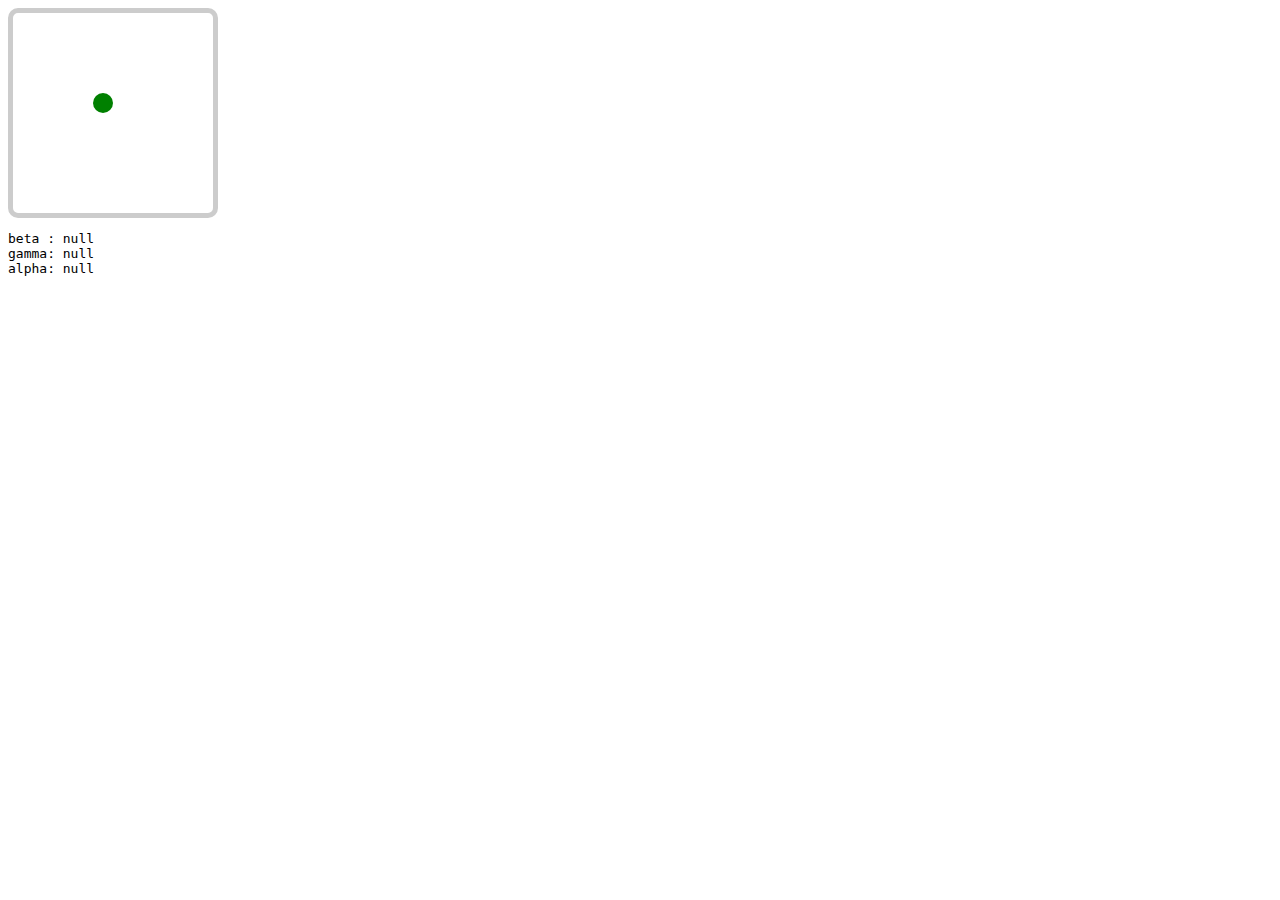
<file: example/webview_gyroscope.html>
<!DOCTYPE html>
<html lang="en">

<head>
    <meta charset="UTF-8">
    <meta name="viewport" content="width=device-width, initial-scale=1.0">
    <meta http-equiv="X-UA-Compatible" content="ie=edge">
    <title>Document</title>

    <style>
        .garden {
            position: relative;
            width: 200px;
            height: 200px;
            border: 5px solid #CCC;
            border-radius: 10px;
        }

        .ball {
            position: absolute;
            top: 90px;
            left: 90px;
            width: 20px;
            height: 20px;
            background: green;
            border-radius: 100%;
        }
    </style>

</head>

<body>


    <div class="garden">
        <div class="ball"></div>
    </div>

    <pre class="output"></pre>


</body>

<script>

    window.onload = function () {


        var ball = document.querySelector('.ball');
        var garden = document.querySelector('.garden');
        var output = document.querySelector('.output');

        var maxX = garden.clientWidth - ball.clientWidth;
        var maxY = garden.clientHeight - ball.clientHeight;

        function handleOrientation(event) {
            var x = event.beta;  // In degree in the range [-180,180]
            var y = event.gamma; // In degree in the range [-90,90]
            var z = event.alpha; // In degree in the range [-90,90]

            output.innerHTML = "beta : " + x + "\n";
            output.innerHTML += "gamma: " + y + "\n";
            output.innerHTML += "alpha: " + z + "\n";

            // Because we don't want to have the device upside down
            // We constrain the x value to the range [-90,90]
            if (x > 90) { x = 90 };
            if (x < -90) { x = -90 };

            // To make computation easier we shift the range of 
            // x and y to [0,180]
            x += 90;
            y += 90;

            // 10 is half the size of the ball
            // It center the positioning point to the center of the ball
            ball.style.top = (maxY * y / 180 - 10) + "px";
            ball.style.left = (maxX * x / 180 - 10) + "px";
        }


        if (window.DeviceOrientationEvent) {
            window.addEventListener('deviceorientation', handleOrientation, false);
            document.getElementById("doeSupported").innerText = "Supported";
        } else {
            document.getElementById("doeSupported").innerText = "Not Supported!!!";
        }


    }

</script>

</html>
</file>
